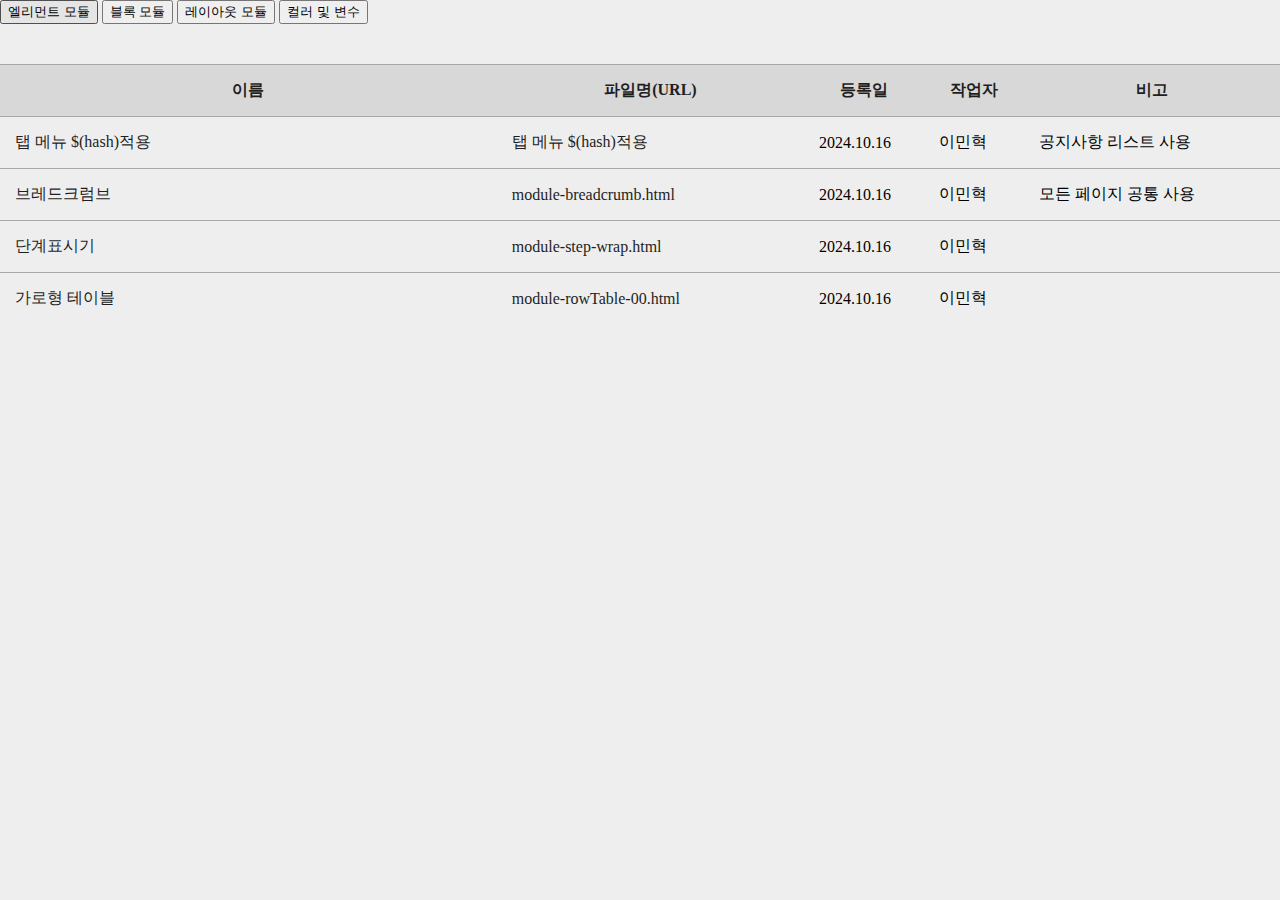
<file: guide.html>
<!-- 
	파일명	: guide.html
	-------------------------------------------------
	Dec. 가이드
	-------------------------------------------------
	최종수정자	: 이민혁
	최종수정일	: 2024-09-28
	수정내용	: 최초작성
-->
<!DOCTYPE html>
<html lang="ko">
<head>
    <meta charset="UTF-8">
    <meta name="viewport" content="width=device-width, initial-scale=1.0">
    <title>가이드 HTML</title>
    <link rel="stylesheet" href="./style/css/style.css">
    <!-- jquery inject -->
    <script src="vendors/jquery-3.7.1.js"></script>
</head>
<body class="guide-body">
    <!-- tab 1 -->
    <div class="ly-inner tabContent">
        <!-- 스타일 가이드 탭 버튼 -->
        <div class="guide-tab">
            <div class="guide-tab-inner">
                <div class="guide-inner" style="width: 100%;">
                    <button type="button" class="guide-tabLink">엘리먼트 모듈</button>
                    <button type="button" class="guide-tabLink">블록 모듈</button>
                    <button type="button" class="guide-tabLink">레이아웃 모듈</button>
                    <button type="button" class="guide-tabLink">컬러 및 변수</button>
                </div>
            </div>
        </div>
        <!-- ./ 스타일 가이드 탭 버튼 -->
        <table class="bl-vertical-list mt-40">
            <caption>테이블 리스트</caption>
            <colgroup>
                <col>
                <col style="width: 24%;">
                <col style="width: 120px;">
                <col style="width: 100px;">
                <col style="width: 20%;">
            </colgroup>
            <thead>
                <tr>
                    <th scope="col">이름</th>
                    <th scope="col">파일명(URL)</th>
                    <th scope="col">등록일</th>
                    <th scope="col">작업자</th>
                    <th scope="col">비고</th>
                </tr>
            </thead>
            <tbody>
                <tr>
                    <td class="txt-l"><a target="_blank" href="./sub/comp/tab-hash.html">탭 메뉴 $(hash)적용</a></td>
                    <td class="txt-l"><a target="_blank" class="guide-msg" href="./sub/tab-hash.html">탭 메뉴 $(hash)적용</a></td>
                    <td class="txt-c">2024.10.16</td>
                    <td class="txt-c">이민혁</td>
                    <td class="txt-c">공지사항 리스트 사용</td>
                </tr>
                <tr>
                    <td class="txt-l"><a target="_blank" href="module/module-table.html">브레드크럼브</a></td>
                    <td class="txt-l"><a target="_blank" class="guide-msg" href="module/module-breadcrumb.html">module-breadcrumb.html</a></td>
                    <td class="txt-c">2024.10.16</td>
                    <td class="txt-c">이민혁</td>
                    <td class="txt-c">모든 페이지 공통 사용</td>
                </tr>
                <tr>
                    <td class="txt-l"><a target="_blank" href="module/module-step-wrap.html">단계표시기</a></td>
                    <td class="txt-l"><a target="_blank" class="guide-msg" href="module/module-step-wrap.html">module-step-wrap.html</a></td>
                    <td class="txt-c">2024.10.16</td>
                    <td class="txt-c">이민혁</td>
                    <td class="txt-c"></td>
                </tr>
                <tr>
                    <td class="txt-l"><a target="_blank" href="module/module-rowTable-00.html">가로형 테이블</a></td>
                    <td class="txt-l"><a target="_blank" class="guide-msg" href="module/module-rowTable-00.html">module-rowTable-00.html</a></td>
                    <td class="txt-c">2024.10.16</td>
                    <td class="txt-c">이민혁</td>
                    <td class="txt-c"></td>
                </tr>
            </tbody>
        </table>
    </div>
    <!-- ./ tab 1 -->
    <script>
        /** 함수명	: 
            용도    : 가이드 관련 탭 콘텐츠 전환
            설명    : 탭 클릭 시 해당 컨텐츠만 show하고 버튼 활성화
        */
        $('.tabContent').hide()
        $('.tabContent').eq(0).show();
        $('.guide-tab-inner button').eq(0).addClass('is-active')
        $('.guide-tab-inner button').on('click', function(){
            let tabIndex = $(this).index();
            $('.tabContent').hide()
            $('.tabContent').eq(tabIndex).show();
            $('.guide-tab-inner button').removeClass('is-active')
            $(this).addClass('is-active')
        })
    </script>
</body>
</html>
</file>
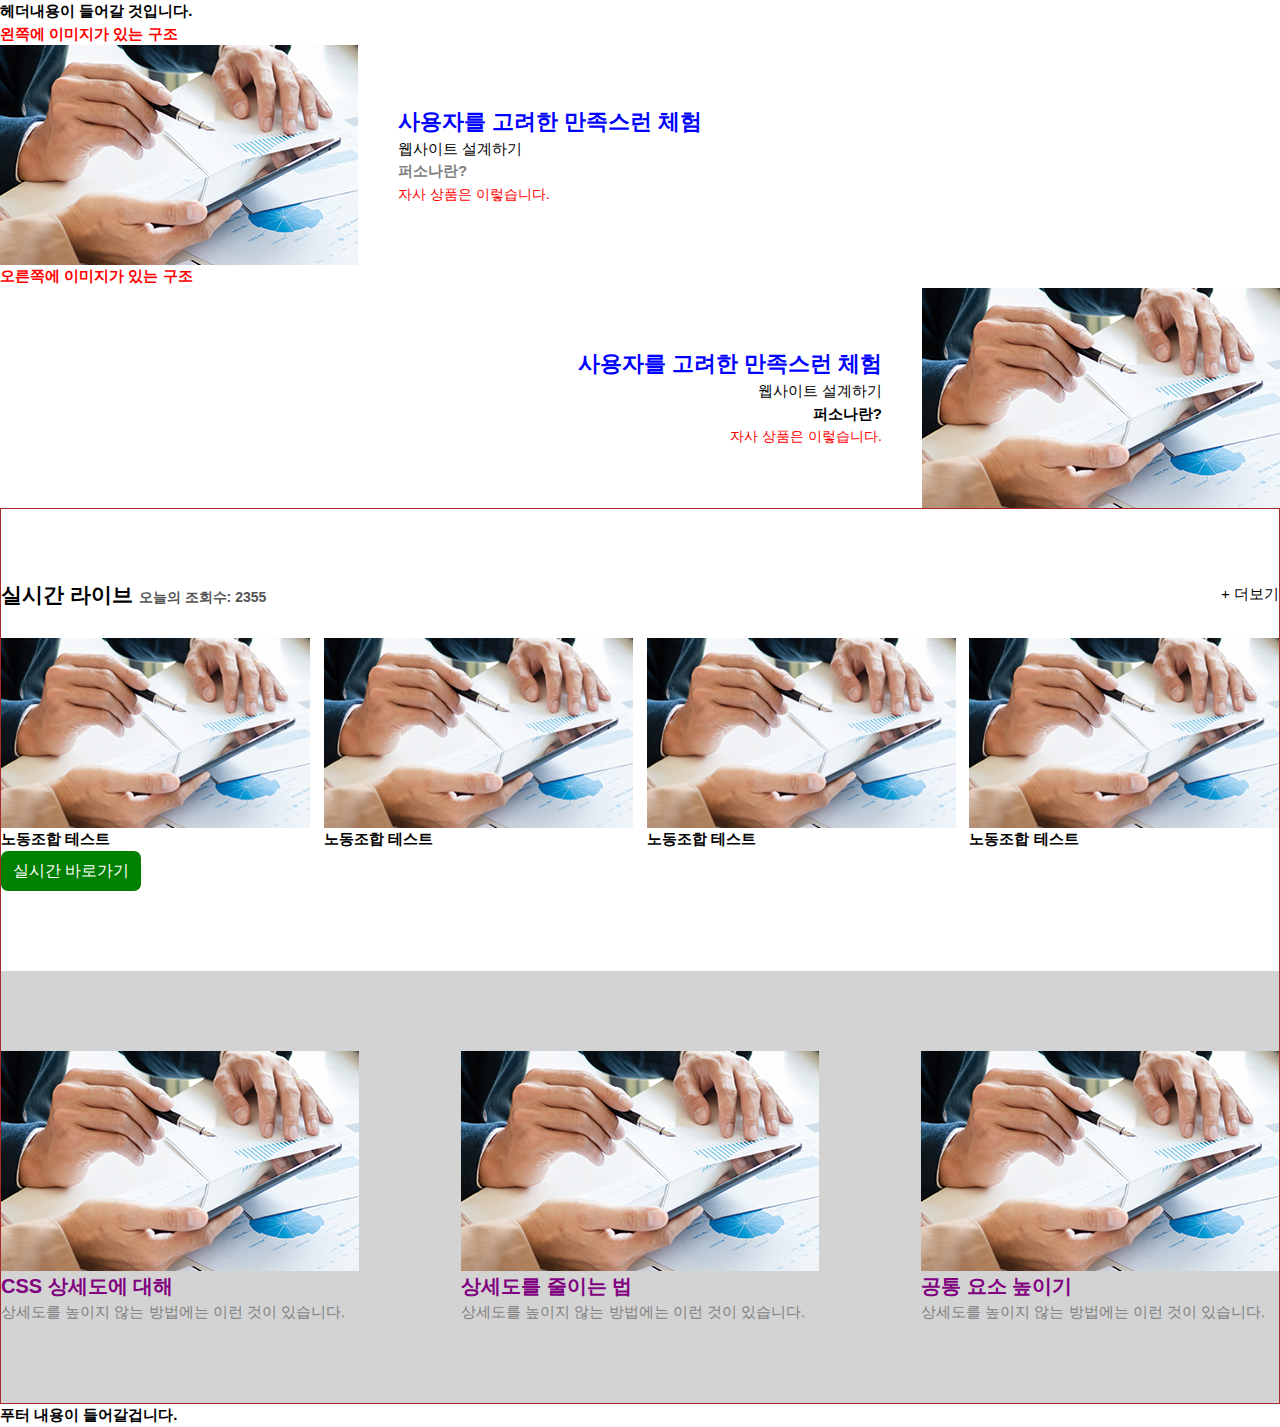
<file: default-set/프로젝트세팅/practice.html>
<!DOCTYPE html>
<html lang="ko">
<head>
    <meta charset="UTF-8">
    <meta name="viewport" content="width=device-width, initial-scale=1.0">
    <title>publishing</title>
    <link rel="stylesheet" href="css/reset.css">
    <link rel="stylesheet" href="css/common.css">
    <link rel="stylesheet" href="css/layout.css">
    <link rel="stylesheet" href="css/main.css">
    <link rel="stylesheet" href="css/style.css">
    <style>
        /* 예시 구분 */
        .example-text {color: red;}
    </style>
</head>
<body>
    <div class="wrap" id="practice">
    <!-- header -->
    <header id="header">
        <div class="ly-cont">
            <h2>헤더내용이 들어갈 것입니다.</h2>
        </div>
    </header>
    <!-- /. header -->
    <!-- main -->
    <article id="main" class="ly-cont">
        <h2 class="example-text">왼쪽에 이미지가 있는 구조</h2>
        <div class="bl-media">
            <figure class="img-wrapper">
                <img src="assets/union__system__image__01_mo.png" alt="노동조합공시화면">
            </figure>
            <div class="bl-media-body">
                <h2 class="bl-media-title">
                    사용자를 고려한 만족스런 체험
                </h2>
                <p>웹사이트 설계하기</p>
                <h3 class="el-sub-title">퍼소나란?</h3>
                <span>자사 상품은 이렇습니다.</span>
            </div>
        </div>
        <h2 class="example-text">오른쪽에 이미지가 있는 구조</h2>
        <div class="bl-media bl-media-rev">
            <figure class="img-wrapper">
                <img src="assets/union__system__image__01_mo.png" alt="노동조합공시화면">
            </figure>
            <div class="bl-media-body">
                <h2 class="bl-media-title">
                    사용자를 고려한 만족스런 체험
                </h2>
                <p>웹사이트 설계하기</p>
                <h3 class="sub-title">퍼소나란?</h3>
                <span>자사 상품은 이렇습니다.</span>
            </div>
        </div>
    </article>
    <!-- /. main -->
    <div class="ly-cont-w">
        <div class="bl-titleline">
            <h2 class="bl-dataTitle">
                <a href="#" class="bl-dataTitle-link">실시간 라이브</a>
                <span class="unit">오늘의 조회수: 2355</span>
            </h2>
            <a href="#" class="bl-dataTitle-more">+ 더보기</a>
        </div>
        <div class="bl-live-list">
            <div>
                <div class="bl-live-list-box">
                    <figure>
                        <img src="assets/union__system__image__01_mo.png" alt="노동조합">
                    </figure>
                    <h2>노동조합 테스트</h2>
                </div>
                <div class="bl-live-list-box">
                    <figure>
                        <img src="assets/union__system__image__01_mo.png" alt="노동조합">
                    </figure>
                    <h2>노동조합 테스트</h2>
                </div>
                <div class="bl-live-list-box">
                    <figure>
                        <img src="assets/union__system__image__01_mo.png" alt="노동조합">
                    </figure>
                    <h2>노동조합 테스트</h2>
                </div>
                <div class="bl-live-list-box">
                    <figure>
                        <img src="assets/union__system__image__01_mo.png" alt="노동조합">
                    </figure>
                    <h2>노동조합 테스트</h2>
                </div>
            </div>
        </div>
        <a class="el-btn btnG openPopup" href="#">실시간 바로가기</a>
        <div class="bl-blog ly-section hp-bgGray">
            <div>
                <div class="bl-card">
                    <figure>
                        <img src="assets/union__system__image__01_mo.png" alt="asset">
                    </figure>
                    <div class="bl-card-body">
                        <h2 class="bl-card-title">CSS 상세도에 대해</h2>
                        <span class="el-sub-title">상세도를 높이지 않는 방법에는 이런 것이 있습니다.</span>
                    </div>
                </div>
                <div class="bl-card">
                    <figure>
                        <img src="assets/union__system__image__01_mo.png" alt="asset">
                    </figure>
                    <div class="bl-card-body">
                        <h2 class="bl-card-title">상세도를 줄이는 법</h2>
                        <span class="el-sub-title">상세도를 높이지 않는 방법에는 이런 것이 있습니다.</span>
                    </div>
                </div>
                <div class="bl-card">
                    <figure>
                        <img src="assets/union__system__image__01_mo.png" alt="asset">
                    </figure>
                    <div class="bl-card-body">
                        <h2 class="bl-card-title">공통 요소 높이기</h2>
                        <span class="el-sub-title">상세도를 높이지 않는 방법에는 이런 것이 있습니다.</span>
                    </div>
                </div>
            </div>
        </div>
    </div>
    <!-- footer -->
    <footer id="footer">
        <div class="ly-cont">
            <h2>푸터 내용이 들어갈겁니다.</h2>
        </div>
    </footer>
    <!-- /. footer -->
    <script src="https://code.jquery.com/jquery-3.7.1.min.js" integrity="sha256-/JqT3SQfawRcv/BIHPThkBvs0OEvtFFmqPF/lYI/Cxo=" crossorigin="anonymous"></script>
    <script type="text/javascript" src="js/common.js"></script>
</div>
</body>
</html>

<!-- 
    그 내부에서만 사용하는 title에는 그 상위 클래스의 네이밍을 함께 넣어 
    그 안에서만 활용됨을 명시한다.

    sub-title 등 공용적으로 사용되는 것에는 붙이지 않는다.
-->

<!-- 
    같은 모듈에서 조금 다른 스타일링을 지정할 경우 특정 페이지에서만 사용되는 것이 아니라면
    bl-media-rev 등 모디파이어 (조정) 클래스를 사용한다. 
-->
</file>
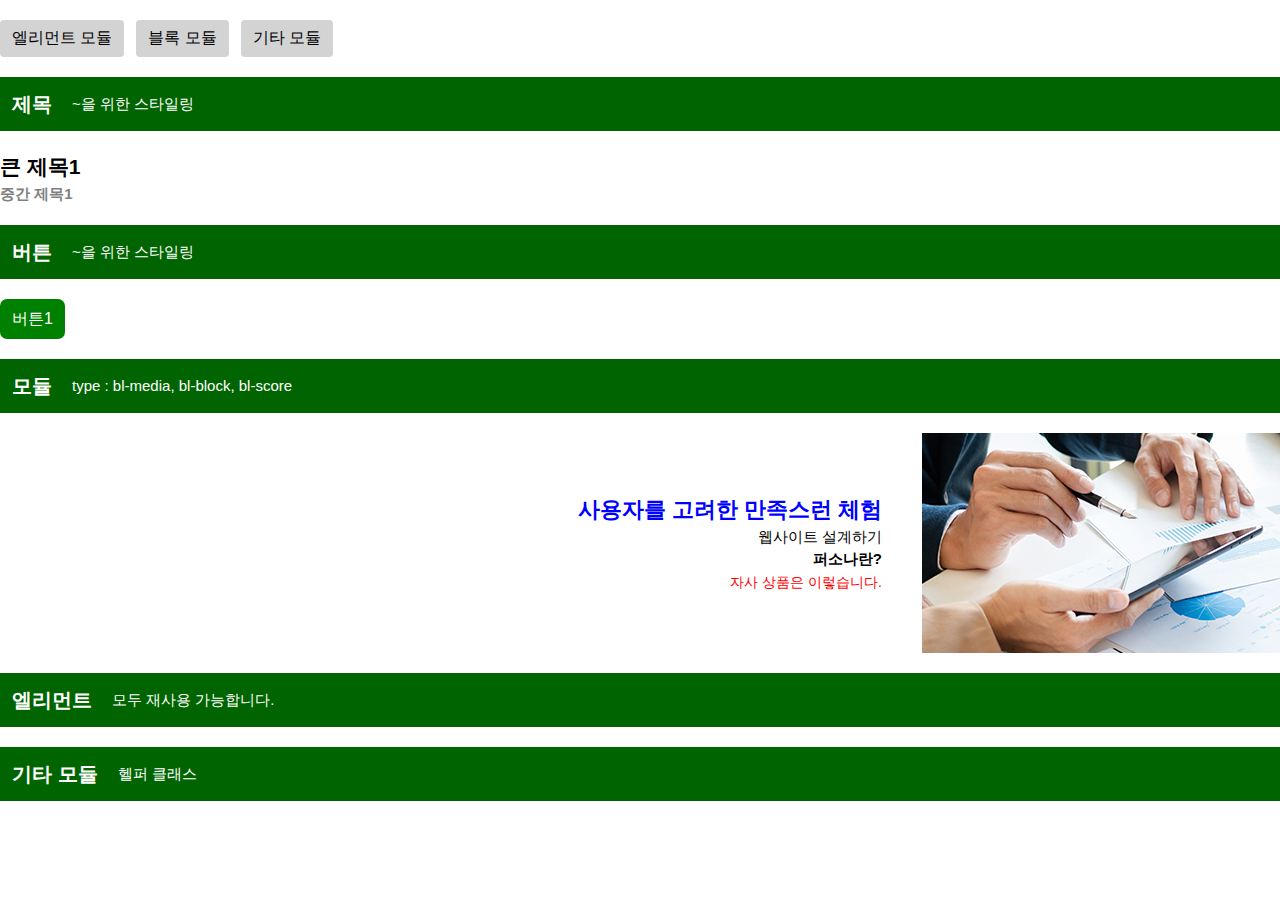
<file: default-set/프로젝트세팅/styleGuide.html>
<!-- 
	파일명	: styleGuide.html
	최초작성자	: 이민혁
	최초작성일	: 2024-09-28
	-------------------------------------------------
	Dec. 공통 모듈, 스타일 관리
	-------------------------------------------------
	최종수정자	: 이민혁
	최종수정일	: 2024-09-28
	수정내용	: 최초작성
-->
<!DOCTYPE html>
<html lang="ko">
<head>
    <meta charset="UTF-8">
    <meta name="viewport" content="width=device-width, initial-scale=1.0">
    <title>스타일가이드용 HTML</title>
    <link rel="stylesheet" href="css/reset.css">
    <link rel="stylesheet" href="css/common.css">
    <link rel="stylesheet" href="css/layout.css">
    <link rel="stylesheet" href="css/main.css">
    <link rel="stylesheet" href="css/style.css">
</head>
<style>
    /* 기본 스타일링 */
    .ly-cont {margin-top: 20px;}
    .style-banner {padding: 12px; margin-bottom: 20px; width: 100%; background-color: darkgreen; color: #fff;}
    .style-banner.hasUse {display: flex; align-items: center; justify-content: flex-start;}
    .style-banner-ttl {font-size: 20px; font-weight: 700; margin-right: 20px;}
    .style-banner-ttl-use {font-size: 15px; font-weight: 400;}

    /* 가이드용 탭 버튼 스타일 */
    .guide-tab { width: 100%; margin: 0px auto; padding-top: 2rem;}
    .guide-tab-inner {display: flex; gap: 12px;}
    .guide-tabLink {background: lightgrey; cursor: pointer; padding: 8px 12px; border-radius: 4px; font-weight: 400; font-size: 16px;}
    .guide-tabLink.is-active {background-color: darkgreen; color: #fff;}
</style>
<body>
    <!-- 스타일 가이드 탭 버튼 -->
    <div class="guide-tab ly-cont">
        <div class="guide-tab-inner">
            <button type="button" class="guide-tabLink">엘리먼트 모듈</button>
            <button type="button" class="guide-tabLink">블록 모듈</button>
            <button type="button" class="guide-tabLink">기타 모듈</button>
        </div>
    </div>
    <!-- ./ 스타일 가이드 탭 버튼 -->
    <!-- 탭 콘텐츠 1 -->
    <div class="tabContent">
        <!-- 제목 스타일링 -->
        <div class="ly-cont">
            <div class="style-banner hasUse">
                <h2 class="style-banner-ttl">제목</h2>
                <span class="style-banner-ttl-use">~을 위한 스타일링</span>
            </div>
            <!-- bl-dataTitle -->
            <h2 class="bl-dataTitle">큰 제목1</h2>
            <!-- ./ bl-dataTitle -->
            <!-- sub-title -->
            <h3 class="el-sub-title">중간 제목1</h3>
            <!-- ./ sub-title -->
        </div>
        <!-- ./ 제목 스타일링 -->
        <!-- 버튼 스타일링 -->
        <div class="ly-cont">
            <div class="style-banner hasUse">
                <h2 class="style-banner-ttl">버튼</h2>
                <span class="style-banner-ttl-use">~을 위한 스타일링</span>
            </div>
            <!-- el-btn -->
            <a class="el-btn btnG" href="#">버튼1</a>
            <!-- ./ el-btn -->
        </div>
        <!-- ./ 버튼 스타일링 -->
        <!-- 모듈 스타일링 -->
        <div class="ly-cont">
            <div class="style-banner hasUse">
                <h2 class="style-banner-ttl">모듈</h2>
                <span class="style-banner-ttl-use">type : bl-media, bl-block, bl-score</span>
            </div>
            <!-- bl-media -->
            <div class="bl-media bl-media-rev">
                <figure class="img-wrapper">
                    <img src="assets/union__system__image__01_mo.png" alt="노동조합공시화면">
                </figure>
                <div class="bl-media-body">
                    <h2 class="bl-media-title">
                        사용자를 고려한 만족스런 체험
                    </h2>
                    <p>웹사이트 설계하기</p>
                    <h3 class="sub-title">퍼소나란?</h3>
                    <span>자사 상품은 이렇습니다.</span>
                </div>
            </div>
            <!-- ./ bl-media -->
        </div>
        <!-- ./ 모듈 스타일링 --> 
    </div>
    <!-- ./ 탭 콘텐츠 1 -->
    <!-- 탭 콘텐츠 2 -->
    <div class="tabContent">
        <div class="ly-cont">
            <div class="style-banner hasUse">
                <h2 class="style-banner-ttl">엘리먼트</h2>
                <span class="style-banner-ttl-use">모두 재사용 가능합니다.</span>
            </div>
        </div>
    </div>
    <!-- ./ 텝 콘텐츠 2 -->
    <!-- 탭 콘텐츠 3 -->
    <div class="tabContent">
        <div class="ly-cont">
            <div class="style-banner hasUse">
                <h2 class="style-banner-ttl">기타 모듈</h2>
                <span class="style-banner-ttl-use">헬퍼 클래스</span>
            </div>
        </div>
    </div>
    <!-- ./ 텝 콘텐츠 3 -->
    <!-- js -->
    <script src="https://code.jquery.com/jquery-3.7.1.min.js" integrity="sha256-/JqT3SQfawRcv/BIHPThkBvs0OEvtFFmqPF/lYI/Cxo=" crossorigin="anonymous"></script>
    <script type="text/javascript" src="js/common.js"></script>
    <script>
    /** 함수명	: 
        용도    : 가이드 관련 탭 콘텐츠 전환
    */
    $('.tabContent').eq(0).show();
    $('.guide-tab-inner button').eq(0).addClass('is-active')
    $('.guide-tab-inner button').on('click', function(){
        let tabIndex = $(this).index();
        $('.tabContent').hide()
        $('.tabContent').eq(tabIndex).show();
        $('.guide-tab-inner button').removeClass('is-active')
        $(this).addClass('is-active')
    })
    </script>
    <!-- ./ js -->
    
</body>
</html>
</file>
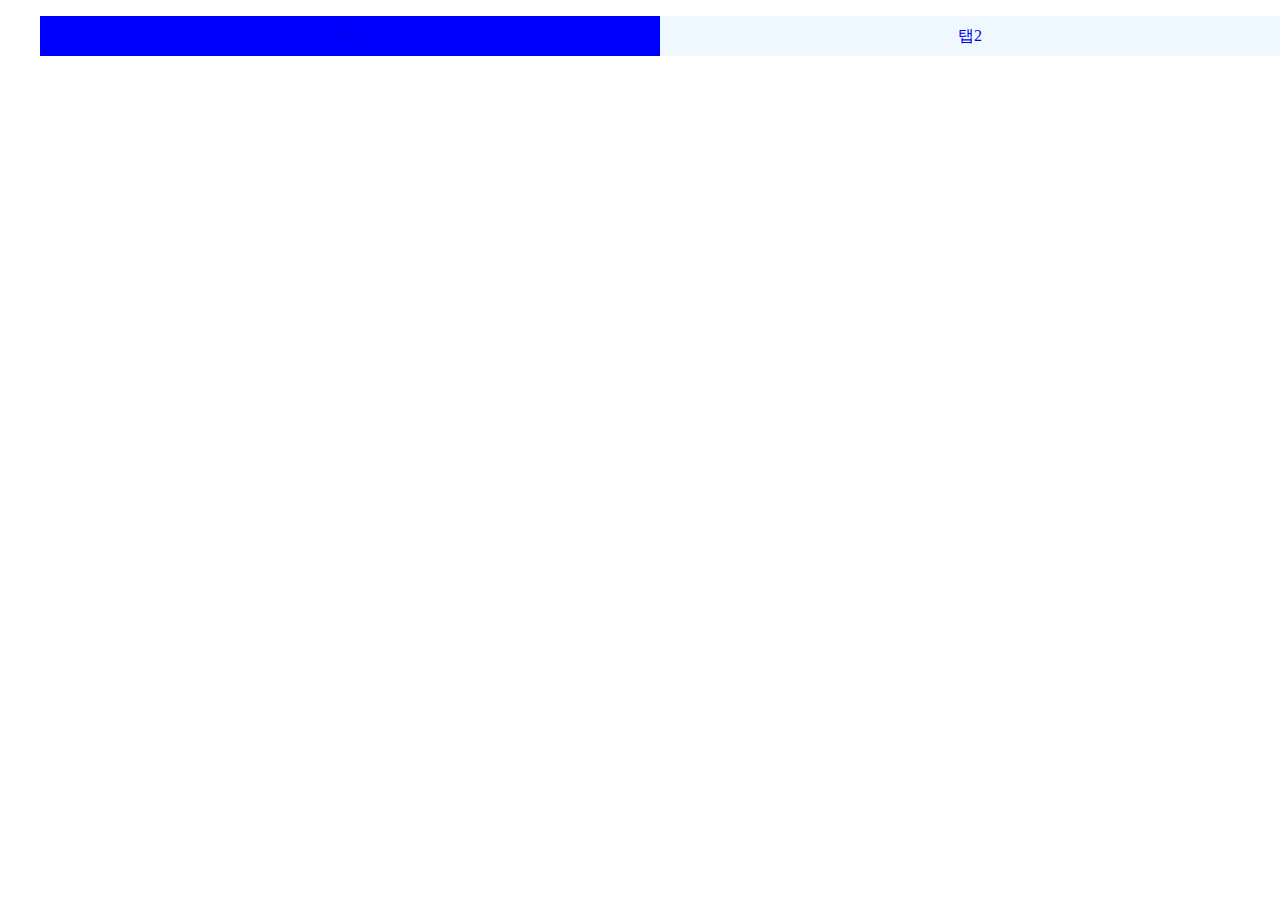
<file: sub/comp/tab-hash.html>
<!DOCTYPE html>
<html lang="en">
<head>
    <meta charset="UTF-8">
    <meta name="viewport" content="width=device-width, initial-scale=1.0">
    <title>탭 메뉴 해쉬 연결</title>
    <style>
        /* reset style */
        body {width: 1280px; margin: 0px auto;}
        ul, li {list-style: none;}

        /* check mark */
        .red {background: red;}
        .blue {background: blue;}
        
        /* tab */
        .tab-cont {display: none;}
        .tab-cont.is-show {display: block;}
        
        /* .reload_tab */
        .reload_tab {display: flex; justify-content: space-between;}
        .reload_tab > li {width: 50%; text-align: center;}
        .reload_tab > li > a {text-decoration: none; display: block; line-height: 40px; background: aliceblue;}
        .reload_tab > li > a.is-active {background: blue;}
    </style>
</head>
<body>
    <div class="tab line full">
        <ul class="reload_tab flex-ac flex-evenly" role="tablist">
            <li role="tab" aria-selected="true" aria-controls="tab-1" data-tab="tab-1" title="회원 로그인 선택됨">
                <a href="#tab-1" class="txt-c el-text-lv5 is-active">탭1</a>
            </li>
            <li role="tab" aria-selected="false" aria-controls="tab-2" data-tab="tab-1" title="비회원 로그인">
                <a href="#tab-2" class="txt-c el-text-lv5">탭2</a>
            </li>
        </ul>
    </div>
    <!-- 탭 콘텐츠 -->
    <div id="tab-1" class="tab-cont red">
        탭콘텐츠 1번
    </div>
    <div id="tab-2" class="tab-cont blue">
        탭콘텐츠 2번
    </div>
    <!-- ./ 탭 콘텐츠 -->
</body>
<!-- jquery inject -->
<script src="https://code.jquery.com/jquery-3.7.1.min.js" integrity="sha256-/JqT3SQfawRcv/BIHPThkBvs0OEvtFFmqPF/lYI/Cxo=" crossorigin="anonymous"></script>
<script>
    // 처음에 탭 콘텐츠 숨김 1번째 요소는 보이게 함
    $('.tab-cont').removeClass('is-show').eq(0).addClass('is-show')
    $('.reload_tab li a').click(function(){
        /* tab active class */
        $('.reload_tab li a').not($(this)).removeClass('is-active')
        $(this).addClass('is-active')
        /* tab content show hide active class */
        $('.tab-cont').removeClass('is-show').filter(this.hash).addClass('is-show');
    })        
</script>
</html>
</file>
<file: style/css/style.css>
@charset "UTF-8";
/* variables */
/* mixin */
/* variables */
/* mixin */
/* layout */
.ly-inner {
  margin: 0px auto;
  max-width: 1280px;
}

/* header */
.header > ul {
  display: flex;
  align-items: center;
  justify-content: center;
  background: #eee;
}
.header > ul li > a {
  color: #000;
}
.header > ul li > a.is-active {
  color: blue;
}

.guide-body {
  min-height: 100vh;
  display: flex;
  justify-content: center;
  background: #eee;
}

/* variables */
/* mixin */
/* 세로형 테이블 */
.bl-vertical-list tr {
  border-top: 1px solid #a7a7a7;
}
.bl-vertical-list thead th {
  padding: 15px;
  background: #d8d8d8;
  color: #1f1f1f;
}
.bl-vertical-list tbody td {
  padding: 15px;
  vertical-align: middle;
}

.scss-study {
  display: flex;
  align-items: center;
  justify-content: center;
  border: 1px solid #eee;
  background: #003675;
  color: #fff;
}
.scss-study > a {
  text-align: center;
  text-decoration: none;
}
.scss-study > a:hover {
  background: yellow;
}

/* special width */
.w-120 {
  width: 100%;
}

.w-110 {
  width: 90%;
}

.w-0 {
  width: 80%;
}

.w-550 {
  width: 70%;
}

/* width setting */
/* height setting */
.w-10 {
  width: 10%;
}

.w-20 {
  width: 20%;
}

.w-30 {
  width: 30%;
}

.w-40 {
  width: 40%;
}

.w-50 {
  width: 50%;
}

.w-60 {
  width: 60%;
}

.w-70 {
  width: 70%;
}

.w-80 {
  width: 80%;
}

.w-90 {
  width: 90%;
}

/* margin setting */
.mt-10 {
  margin-top: 10px;
}

.mb-10 {
  margin-bottom: 10px;
}

.ml-10 {
  margin-left: 10px;
}

.mr-10 {
  margin-right: 10px;
}

.mt-20 {
  margin-top: 20px;
}

.mb-20 {
  margin-bottom: 20px;
}

.ml-20 {
  margin-left: 20px;
}

.mr-20 {
  margin-right: 20px;
}

.mt-30 {
  margin-top: 30px;
}

.mb-30 {
  margin-bottom: 30px;
}

.ml-30 {
  margin-left: 30px;
}

.mr-30 {
  margin-right: 30px;
}

.mt-40 {
  margin-top: 40px;
}

.mb-40 {
  margin-bottom: 40px;
}

.ml-40 {
  margin-left: 40px;
}

.mr-40 {
  margin-right: 40px;
}

.mt-50 {
  margin-top: 50px;
}

.mb-50 {
  margin-bottom: 50px;
}

.ml-50 {
  margin-left: 50px;
}

.mr-50 {
  margin-right: 50px;
}

.mt-60 {
  margin-top: 60px;
}

.mb-60 {
  margin-bottom: 60px;
}

.ml-60 {
  margin-left: 60px;
}

.mr-60 {
  margin-right: 60px;
}

.mt-70 {
  margin-top: 70px;
}

.mb-70 {
  margin-bottom: 70px;
}

.ml-70 {
  margin-left: 70px;
}

.mr-70 {
  margin-right: 70px;
}

.mt-80 {
  margin-top: 80px;
}

.mb-80 {
  margin-bottom: 80px;
}

.ml-80 {
  margin-left: 80px;
}

.mr-80 {
  margin-right: 80px;
}

.mt-90 {
  margin-top: 90px;
}

.mb-90 {
  margin-bottom: 90px;
}

.ml-90 {
  margin-left: 90px;
}

.mr-90 {
  margin-right: 90px;
}

/* h 1,2,3,4 */
.item1 {
  width: 10%;
  display: inline-block;
}

.item2 {
  width: 20%;
  display: inline-block;
}

.item3 {
  width: 30%;
  display: inline-block;
}

.item4 {
  width: 40%;
  display: inline-block;
}

/* header-ico */
.ico-const {
  background-image: url(../images/const.jpg);
  background-position: center;
  background-repeat: no-repeat;
}

.ico-let {
  background-image: url(../images/let.jpg);
  background-position: center;
  background-repeat: no-repeat;
}

.ico-jquery {
  background-image: url(../images/jquery.jpg);
  background-position: center;
  background-repeat: no-repeat;
}

/* ico-after, before style */
/* ico-before */
.ico-before-16::before {
  width: 16px;
  height: 16px;
  background-position: center;
  background-repeat: no-repeat;
}

.ico-before-20::before {
  width: 20px;
  height: 20px;
  background-position: center;
  background-repeat: no-repeat;
}

.ico-before-24::before {
  width: 24px;
  height: 24px;
  background-position: center;
  background-repeat: no-repeat;
}

/* ico-after */
.ico-after-16::after {
  width: 16px;
  height: 16px;
  background-position: center;
  background-repeat: no-repeat;
  background-size: 16px 16px;
}

.ico-after-20::after {
  width: 20px;
  height: 20px;
  background-position: center;
  background-repeat: no-repeat;
  background-size: 20px 20px;
}

.ico-after-24::after {
  width: 24px;
  height: 24px;
  background-position: center;
  background-repeat: no-repeat;
  background-size: 24px 24px;
}

h1 {
  font-size: 30px;
}

h2 {
  font-size: 20px;
}

h3 {
  font-size: 18px;
}

/* reset styles */
html, body {
  height: 100%;
  margin: 0;
  padding: 0;
}

/* table */
table {
  table-layout: fixed;
  border-collapse: collapse;
  width: 100%;
}

caption {
  display: none;
}

a {
  text-decoration: none;
  color: #1f1f1f;
}
</file>
<file: default-set/프로젝트세팅/css/common.css>
/****************************************************
	파일명	: common.css
	최초작성자	: 이민혁
	최초작성일	: 2024-09-28
	-------------------------------------------------
	Dec. 공통 스타일링 정의
	-------------------------------------------------
	최종수정자	: 이민혁
	최종수정일	: 2024-09-28
	수정내용	: 최초작성
	속성순서    : 레이아웃 > 크기/간격 > 박스모양 > 폰트/정렬 > 기타
	주의사항    : 선택자 최소 2개로 지정, CSS 우선 순위보다 낮게 지정
*****************************************************/

/* 공통 변수 정의 */
:root {
/* color */
--black00: #000; 
--white00: #fff;
--blue00: blue;
--gray00: #ddd;

/* font size */
--fontLv1 : 40px;
--fontLv2 : 32px;
--fontLv3 : 20px;
--fontLv4 : 15px;

/* padding */
--padding00: 8px;
--padding01: 12px;
--padding02: 16px;

/* border */
--border00: 6px;
--border01: 8px;
}

/* 사용 예시 */
.element {color: var(--black00);}

/* button */
.el-btn {border-radius: var(--border00);}
.el-btn-s {padding: var(--padding00); font-size: var(--fontLv4);}
.el-btn-m {padding: var(--padding01); font-size: var(--fontLv3);}

/* font */
.el-text-lv1 {font-size: var(--fontLv1);}
.el-text-lv2 {font-size: var(--fontLv2);}
.el-text-lv3 {font-size: var(--fontLv3);}
.el-text-lv4 {font-size: var(--fontLv4);}

/* margin */
/* top */
.mt-5 {margin-top: 5px;}
.mt-10 {margin-top: 10px;}
.mt-15 {margin-top: 15px;}
.mt-17 {margin-top: 17px;}
/* bottom */
.mb-5 {margin-bottom: 5px;}
.mb-10 {margin-bottom: 10px;}
.mb-15 {margin-bottom: 15px;}
.mb-17 {margin-bottom: 17px;}
/* left */
.ml-5 {margin-left: 5px;}
.ml-10 {margin-left: 10px;}
.ml-15 {margin-left: 15px;}
.ml-17 {margin-left: 17px;}
/* right */
.mr-5 {margin-right: 5px;}
.mr-10 {margin-right: 10px;}
.mr-15 {margin-right: 15px;}
.mr-17 {margin-right: 17px;}
/* margin 좌우 값 (x축) */
.mx-5 {margin: 0 5px;}
.mx-10 {margin: 0 10px;}
.mx-15 {margin: 0 15px;}
.mx-17 {margin: 0 17px;}
/* margin 상하 값 (y축) */
.my-5 {margin: 5px 0;}
.my-10 {margin: 10px 0;}
.my-15 {margin: 15px 0;}
.my-17 {margin: 17px 0;}

/* padding */
/* top */
.pt-5 {padding-top: 5px;}
.pt-10 {padding-top: 10px;}
/* bottom */
.pb-5 {padding-bottom: 5px;}
.pb-10 {padding-bottom: 10px;}
/* left */
.pl-5 {padding-left: 5px;}
.pl-10 {padding-left: 10px;}
/* right */
.pr-5 {padding-right: 5px;}
.pr-10 {padding-right: 10px;}
/* padding 좌우 값 (x축) */
.px-5 {padding: 0 5px;}
.px-10 {padding: 0 10px;}
/* padding 상하 값 (y축) */
.py-5 {padding: 5px 0;}
.py-10 {padding: 10px 0;}

/* min-width*/
.miw-200{min-width: 200px;}
.miw-400{min-width: 400px;}
/* max-width */
.mw-200 {max-width: 200px;}
.mw-400 {max-width: 400px;}

/* percentage */
.width-100 {width: 100%;}
.width-80 {width: 80%;}
.width-60 {width: 60%;}

/* min-width percent */
.miw-100per {min-width: 100%;}
.miw-50per {min-width: 50%;}

/* flex */
.flex {display: flex;}
.flex-ac {display: flex; align-items: center;}
.flex-acjs {display: flex; align-items: center; justify-content: space-between;}
.flex-grow-1 {flex-grow: 1;}
.flex-item-right {margin-left: auto;}
.flex-item-left {margin-right: auto;}
.flex-evenly > * {flex: 1;}

/* text align */
.txt-l {text-align: left;}
.txt-r {text-align: right;}
.txt-c {text-align: center;}


/* position */
.relative {position: relative;}

/* pc 전용 콘텐츠 (모바일에서 display: none) */
.lg-only {display: block;}
@media screen and (max-width: 768px){
	.lg-only {display:none}
}

/* 모바일 전용 콘텐츠 (모바일에서 display: block) */
.sm-only {display: none;}
@media screen and (max-width: 768px){
	.sm-only {display:block}
}

/* 접근성 */
/* screen reader */
.sr-only {position: absolute; width: 1px; height: 1px; clip: rect(0 0 0 0); overflow: hidden;} 
/* skip navigation */
#skip-nav {text-align: center;}
#skip-nav a{position:absolute; top:-30px; left:0; background:#000; height:30px; line-height:30px; color:#fff; font-size:12px; display: block; width: 100%; padding:0 6px;}
#skip-nav a:focus,
#skip_nav a:active{position: static;}

/* table */
table {table-layout: fixed; border-collapse: collapse;}

/* horizontal table */

/* hp : 특정 스타일, 테마, 색상, 이미지 등을 변경 적용 범위 넓을 시 hp 접두어 추가 */
/* emphasis : 강조 */
.emp01 {color: blue;}
.emp02 {color: red;}
.hp-bg-white00 {background: #fff;}
.hp-bg-lightblue00 {background: lightblue;}
</file>
<file: default-set/프로젝트세팅/css/layout.css>
/****************************************************
	파일명	: Layout.css
	최초작성자	: 이민혁
	최초작성일	: 2024-09-28
	-------------------------------------------------
	Dec. 레이아웃 관련 CSS 정의
	-------------------------------------------------
	최종수정자	: 이민혁
	최종수정일	: 2024-09-28
	수정내용	: 최초작성
	속성순서    : 레이아웃 > 크기/간격 > 박스모양 > 폰트/정렬 > 기타
*****************************************************/

/* ly-cont */
.ly-cont {max-width: 128rem; margin: 0 auto;}

.ly-cont-w {max-width: 128rem; margin: 0 auto; padding-top: 7rem; border: 1px solid brown;}
.ly-section {padding-top: 8rem; padding-bottom: 8rem;}
.ly-section-w {margin-top: 8rem;}
.ly-inner {max-width: 128rem; margin: 0 auto;}

/* header */
.header-top > ul {display: flex; justify-content: end; gap: 2rem;}
.header-top > ul > li > a {font-size: 1.6rem;}
.header-top > ul > li > a:hover {text-decoration: underline; color: red;}
</file>
<file: default-set/프로젝트세팅/css/main.css>
/****************************************************
	파일명	: main.css
	최초작성자	: 이민혁
	최초작성일	: 2024-09-28
	-------------------------------------------------
	Dec. 메인 페이지 스타일링 정의
	-------------------------------------------------
	최종수정자	: 이민혁
	최종수정일	: 2024-09-28
	수정내용	: 최초작성
	속성순서: 레이아웃 > 크기/간격 > 박스모양 > 폰트/정렬 > 기타
*****************************************************/
</file>
<file: default-set/프로젝트세팅/css/style.css>
@charset "utf-8";

/****************************************************
	파일명	: style.css
	최초작성자	: 이민혁
	최초작성일	: 2024-09-28
	-------------------------------------------------
	Dec. 상세스타일 관련 스타일
	-------------------------------------------------
	최종수정자	: 이민혁
	최종수정일	: 2024-09-28
	수정내용	: 최초작성
	속성순서: 레이아웃 > 크기/간격 > 박스모양 > 폰트/정렬 > 기타
*****************************************************/

.bl-titleline {display: flex; align-items: center; justify-content: space-between;}
.bl-dataTitle {font-size: 2.1rem; font-weight: 700;}

/* bl-media */
.bl-media-title {color: blue; font-size: 2.2rem;}
.bl-media-body > span {font-size: 1.4rem; color: red;}
.bl-media {display: flex; align-items: center; gap: 4rem;}
.bl-media-rev {flex-direction: row-reverse; text-align: right;}

/* bl-card */
.bl-card .bl-card-body > h2 {font-size: 2rem; color: purple;}

.unit {font-size: 1.4rem; color: #555555;}
.el-btn {display: inline-block; padding: 0.8rem 1.2rem; font-size: 1.6rem; text-align: center; border-radius: 0.7rem; color: #fff;}
.el-btn.is-on {background-color: blue;}
.btnG {background-color: green;}

.hp-textBlack {color: #000;}
.hp-textWhite {color: #fff;}
.hp-bgGray {background-color: lightgray;}

/* live-list */
.bl-live-list {padding-top: 2.8rem; overflow: hidden;}
.bl-live-list > div {width:100%; display: flex; justify-content: space-between;}
.bl-live-list .bl-live-list-box {width: calc(25% - 1rem);}

/* bl-blog */
.bl-blog > div {display: flex; justify-content: space-between;}

.flexBox {display: flex;}

/* eliment */
.el-sub-title {font-size: 1.5rem; color: gray;}

/* page styling */
#practice .bl-blog {margin-top: 8rem;}
</file>
